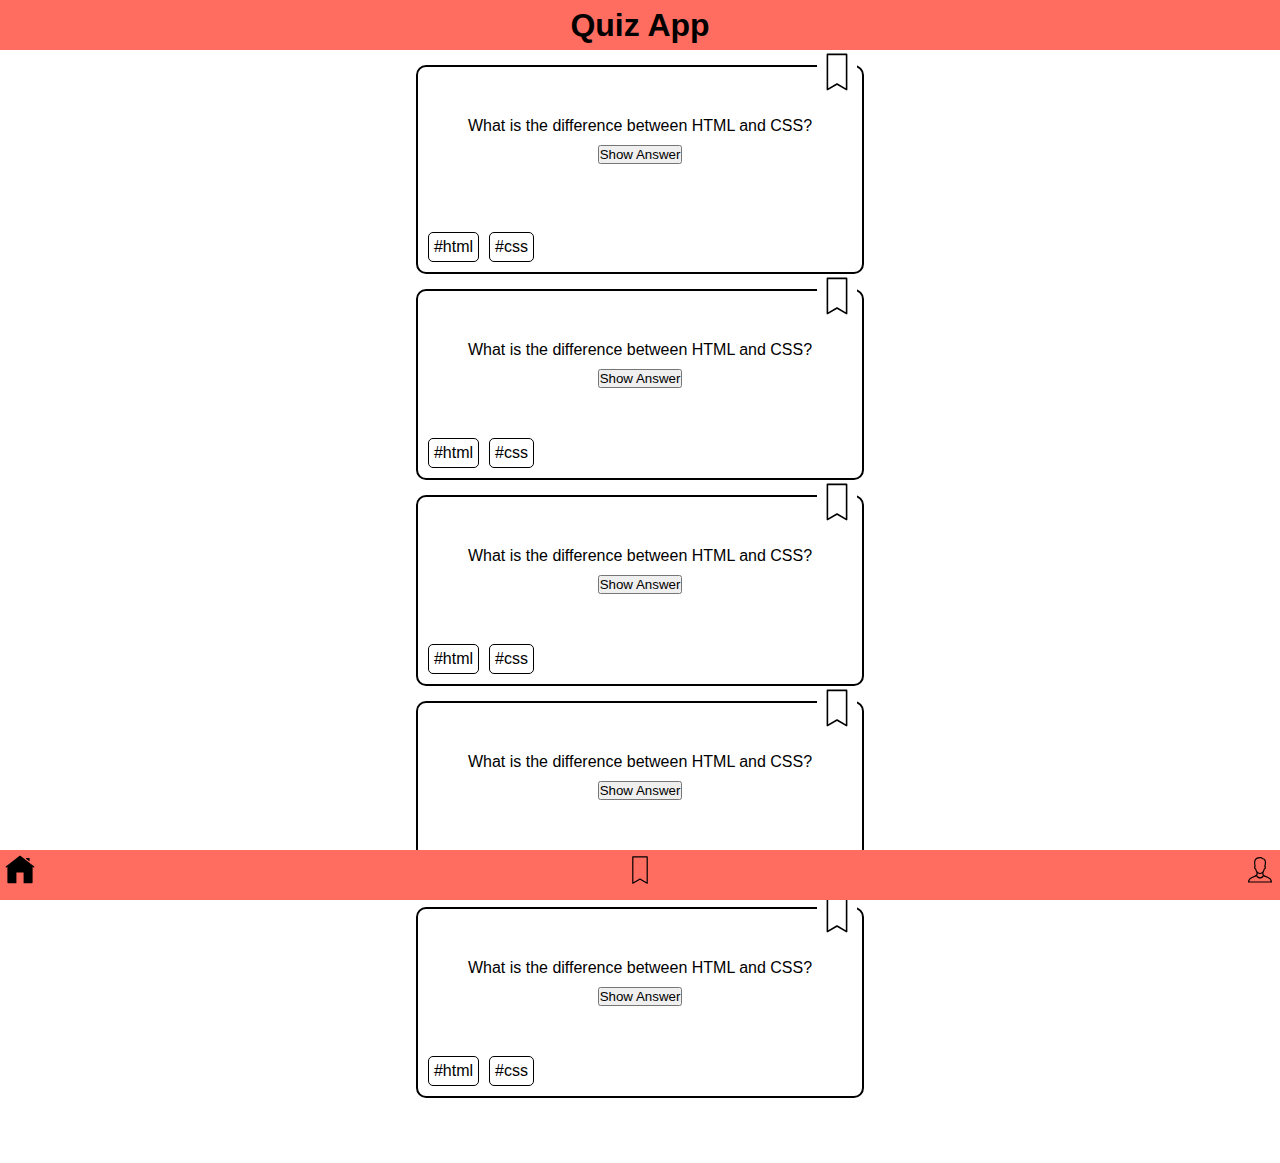
<file: index.html>
<!DOCTYPE html>
<html lang="en">
<head>
    <meta charset="UTF-8">
    <meta http-equiv="X-UA-Compatible" content="IE=edge">
    <meta name="viewport" content="width=device-width, initial-scale=1.0">
    <title>Document</title>
</head>
<link rel="stylesheet" href="./styles.css">
<script src="./javascript/index.js" defer></script>

<body>
    <header class="app-header">
        <h1 class="app-heder__title">Quiz App</h1>
    </header>

    <main>
        <ul class="question-card-list">
            <li class="question-card-list__item">
            <img class="question-card-list__bookmark" src="./assets/bookmark.svg" alt="card-bookmark">
            <p class="question-card-list__item-question">What is the difference between HTML and CSS?</p>
            <button data-js="button" type="button" class="question-card-list__answer-button">Show Answer</button>
            <p class="answer--hidden" data-js="answer">Here is the answer</p>
            <p class="question-category"><span class="category-tag">#html</span> <span class="category-tag">#css</span></p>
            </li>
        
            <li class="question-card-list__item">
                <img class="question-card-list__bookmark" src="./assets/bookmark.svg" alt="card-bookmark">
                <p>What is the difference between HTML and CSS?</p>
                <button class="question-card-list__answer-button">Show Answer</button>
                <p class="question-category"><span class="category-tag">#html</span> <span class="category-tag">#css</span></p>
            </li>

            <li class="question-card-list__item">
                <img class="question-card-list__bookmark" src="./assets/bookmark.svg" alt="card-bookmark">
                <p>What is the difference between HTML and CSS?</p>
                <button class="question-card-list__answer-button">Show Answer</button>
                <p class="question-category"><span class="category-tag">#html</span> <span class="category-tag">#css</span></p>
            </li>

            <li class="question-card-list__item">
                <img class="question-card-list__bookmark" src="./assets/bookmark.svg" alt="card-bookmark">
                <p>What is the difference between HTML and CSS?</p>
                <button class="question-card-list__answer-button">Show Answer</button>
                <p class="question-category"><span class="category-tag">#html</span> <span class="category-tag">#css</span></p>
            </li>
            
            <li class="question-card-list__item">
                <img class="question-card-list__bookmark" src="./assets/bookmark.svg" alt="card-bookmark">
                <p>What is the difference between HTML and CSS?</p>
                <button class="question-card-list__answer-button">Show Answer</button>
                <p class="question-category"><span class="category-tag">#html</span> <span class="category-tag">#css</span></p>
            </li>
        </ul>
    </main>
   
    <footer>
    <nav class="footer-navbar">
        <a href="./index.html"><img class="footer-navbar__icon" src="./assets/home-filled.svg" alt="home"></a>
        <a href="./bookmarks.html"><img class="footer-navbar__icon" src="./assets/bookmark.svg" alt="bookmark"></a>
        <a href="./profile.html"><img class="footer-navbar__icon" src="./assets/profile.svg" alt="profile"></a>
    </nav>
    </footer>
</body>
</html>
</file>
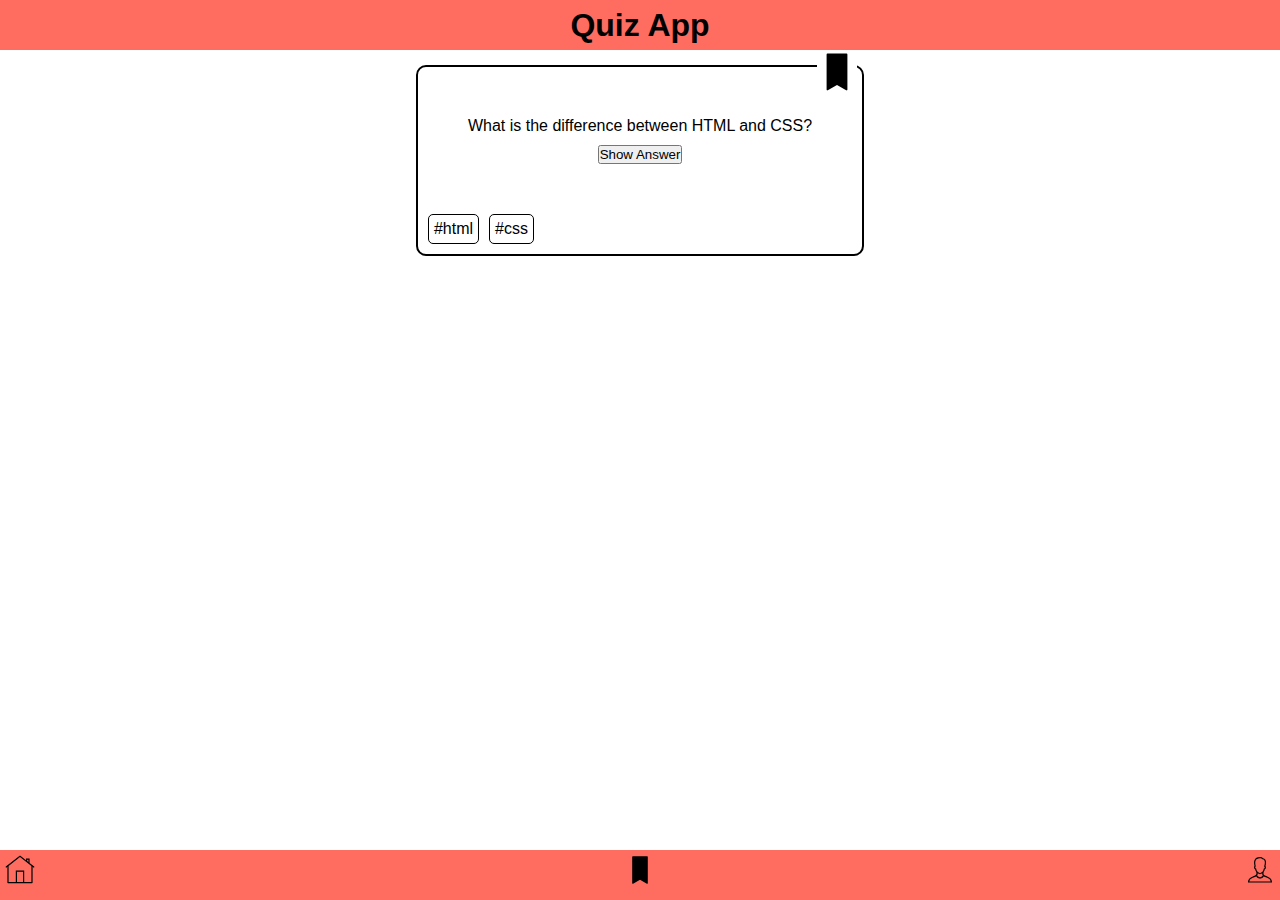
<file: bookmarks.html>
<!DOCTYPE html>
<html lang="en">
<head>
    <meta charset="UTF-8">
    <meta http-equiv="X-UA-Compatible" content="IE=edge">
    <meta name="viewport" content="width=device-width, initial-scale=1.0">
    <title>Document</title>
</head>
<link rel="stylesheet" href="./styles.css">
<body>
    <header class="app-header">
        <h1 class="app-heder__title">Quiz App</h1>
    </header>
    <main>
        <ul class="question-card-list">
            <li class="question-card-list__item">
                <img class="question-card-list__bookmark" src="./assets/bookmark-filled.svg" alt="card-bookmark">
                <p>What is the difference between HTML and CSS?</p>
                <button class="question-card-list__answer-button">Show Answer</button>
                <p class="question-category"><span class="category-tag">#html</span> <span class="category-tag">#css</span></p>
            </li>
        </ul>
    </main>
   
    <footer>
    <nav class="footer-navbar">
        <a href="./index.html"><img class="footer-navbar__icon" src="./assets/home.svg" alt="home"></a>
        <a href="./bookmarks.html"><img class="footer-navbar__icon" src="./assets/bookmark-filled.svg" alt="bookmark"></a>
        <a href="./profile.html"><img class="footer-navbar__icon" src="./assets/profile.svg" alt="profile"></a>
    </nav>
    </footer>
</body>
</html>
</file>
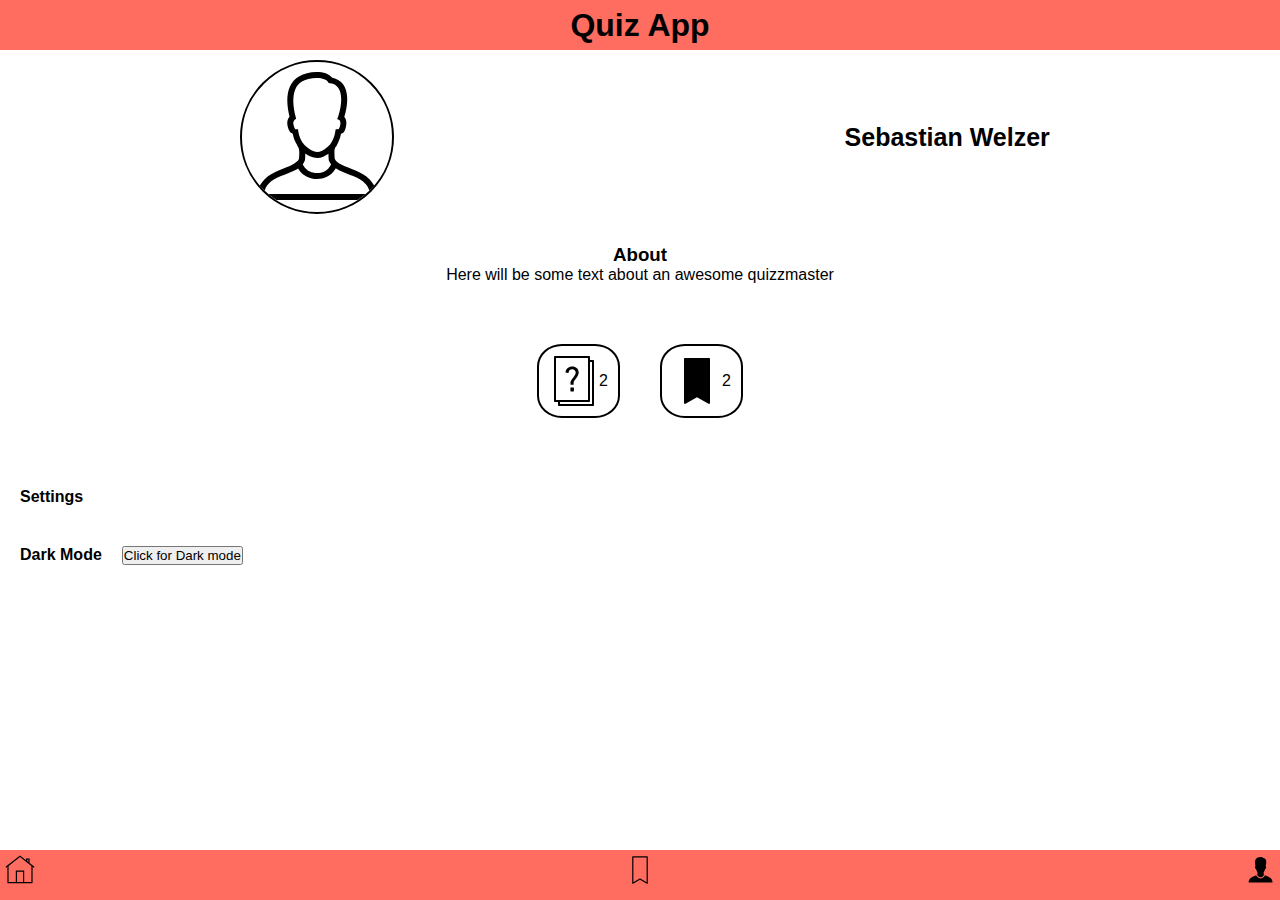
<file: profile.html>
<!DOCTYPE html>
<html lang="en">
<head>
    <meta charset="UTF-8">
    <meta http-equiv="X-UA-Compatible" content="IE=edge">
    <meta name="viewport" content="width=device-width, initial-scale=1.0">
    <title>Document</title>
</head>
<link rel="stylesheet" href="./styles.css">
<script src="./javascript/index.js" defer></script>
<body data-js="body-element">
    <header class="app-header">
        <h1 class="app-heder__title">Quiz App</h1>
    </header>
    <main>
        <section class="profile-name-and-picture">
        <img class ="profile-name-and-picture__picture" src="./assets/profile.svg" alt="">
        <h3 class="profile-name-and-picture__name">Sebastian Welzer</h3>
        </section>
        <section class="profile-about">
            <h3 class="profile-about__headline">About</h3>
            <p class="profile-about__text">Here will be some text about an awesome quizzmaster</p>
        </section>
        <section class="counter">
            <ul class="counter-list">
                <li class="counter-list__item">
                    <img class="counter-list__item__picture" src="./assets/questions.svg" alt="questions">
                    <p>2</p>
                </li>
                <li class="counter-list__item">
                    <img class="counter-list__item__picture" src="./assets/bookmark-filled.svg" alt="questions">
                    <p>2</p>
                </li>
            </ul>
        </section>
        <section class="preferences">
            <p class="preferences__item">Settings</p>
            <div class="preferences__dark-mode"><p class="preferences__item">Dark Mode</p><button data-js="switch__dark-mode" type="button" class="button__dark-mode">Click for Dark mode</button></div>
        </section>
       
    </main>
    <footer>
    <nav class="footer-navbar">
        <a href="./index.html"><img class="footer-navbar__icon" src="./assets/home.svg" alt="home"></a>
        <a href="./bookmarks.html"><img class="footer-navbar__icon" src="./assets/bookmark.svg" alt="bookmark"></a>
        <a href="./profile.html"><img class="footer-navbar__icon" src="./assets/profile-filled.svg" alt="profile"></a>
    </nav>
    </footer>
</body>
</html>
</file>
<file: styles.css>
@import url(./components/button.css);
@import url(./components/card.css);
@import url(./components/header.css);
@import url(./components/navigation.css);
@import url(./global.css);
@import url(./components/profile.css);
</file>
